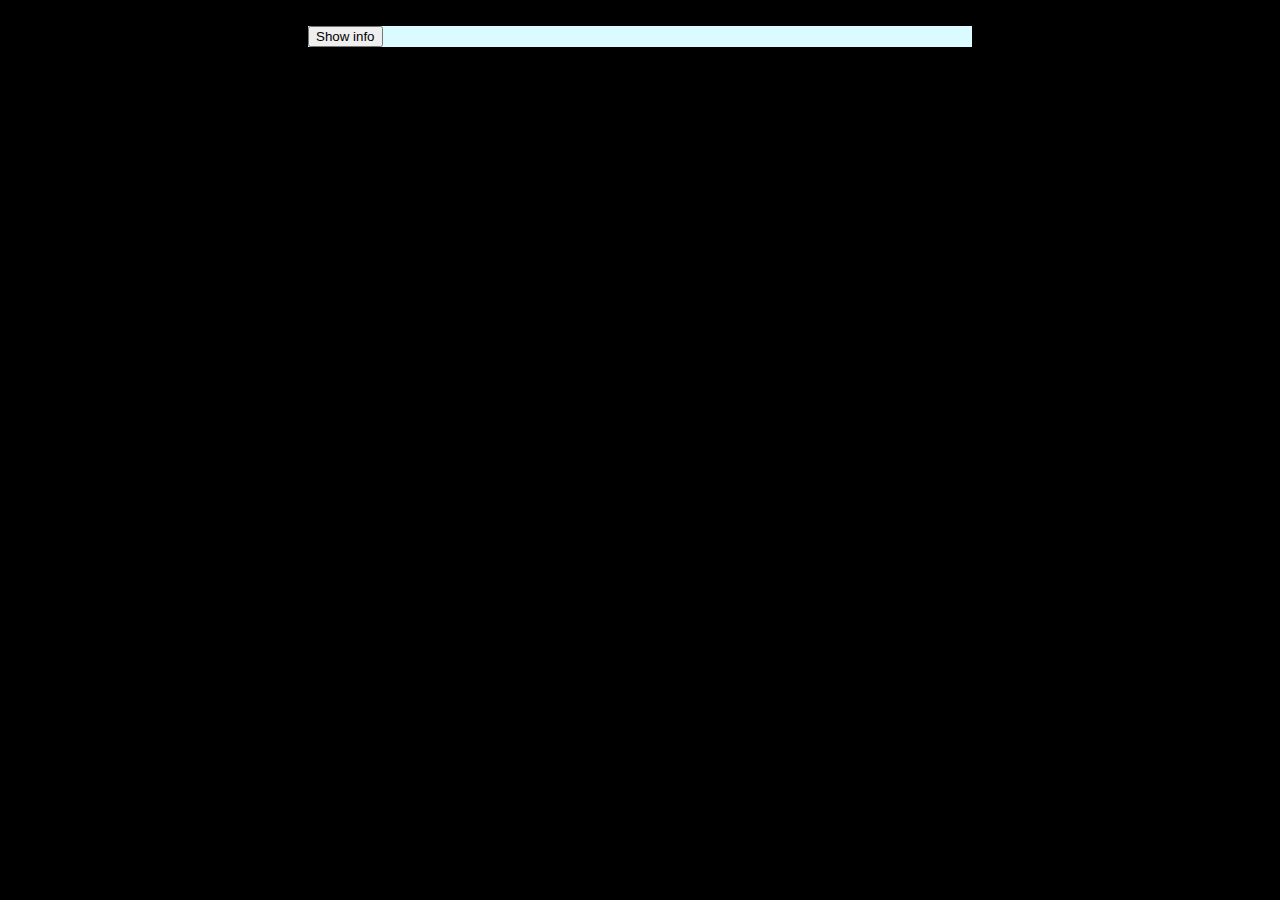
<file: index.html>
<!DOCTYPE html>

<html>

<head>
    <link stylesheet="style.css">
    <meta charset="utf-8">

    <title>Homework 9</title>
    <script src="jquery-3.6.0.min.js"></script>
    <link rel="stylesheet" href="style.css">
    <meta name="viewport" content="width=device-width, initial-scale=1">

    <script src="main.js"></script>
</head>

<body>
    <div id="blob">O</div>
    <div id="whiteboi">
        <div id="rickandmorty"></div>
        <button id="btnSubmit">Show info</button>
    </div>
    <div id="blobby">O</div>

</body>
</file>
<file: style.css>
body{
   background-color: black;
}
#blob
{
   background-color: black;
color: black;
width: 300;
height: 300;
}
#blobby
{
   background-color: black;
color: black;
width: 300;
height: 1000;
}

#rickandmorty
{
   text-align: center;
padding-right: 100px;
padding-left: 100px;
font-size: 1.7em;
}

#whiteboi {
   background-color: rgb(218, 251, 255);
   margin-left: 300px;
   margin-right: 300px;
}
#btnSubmit{
   size: 3em;
}
</file>
